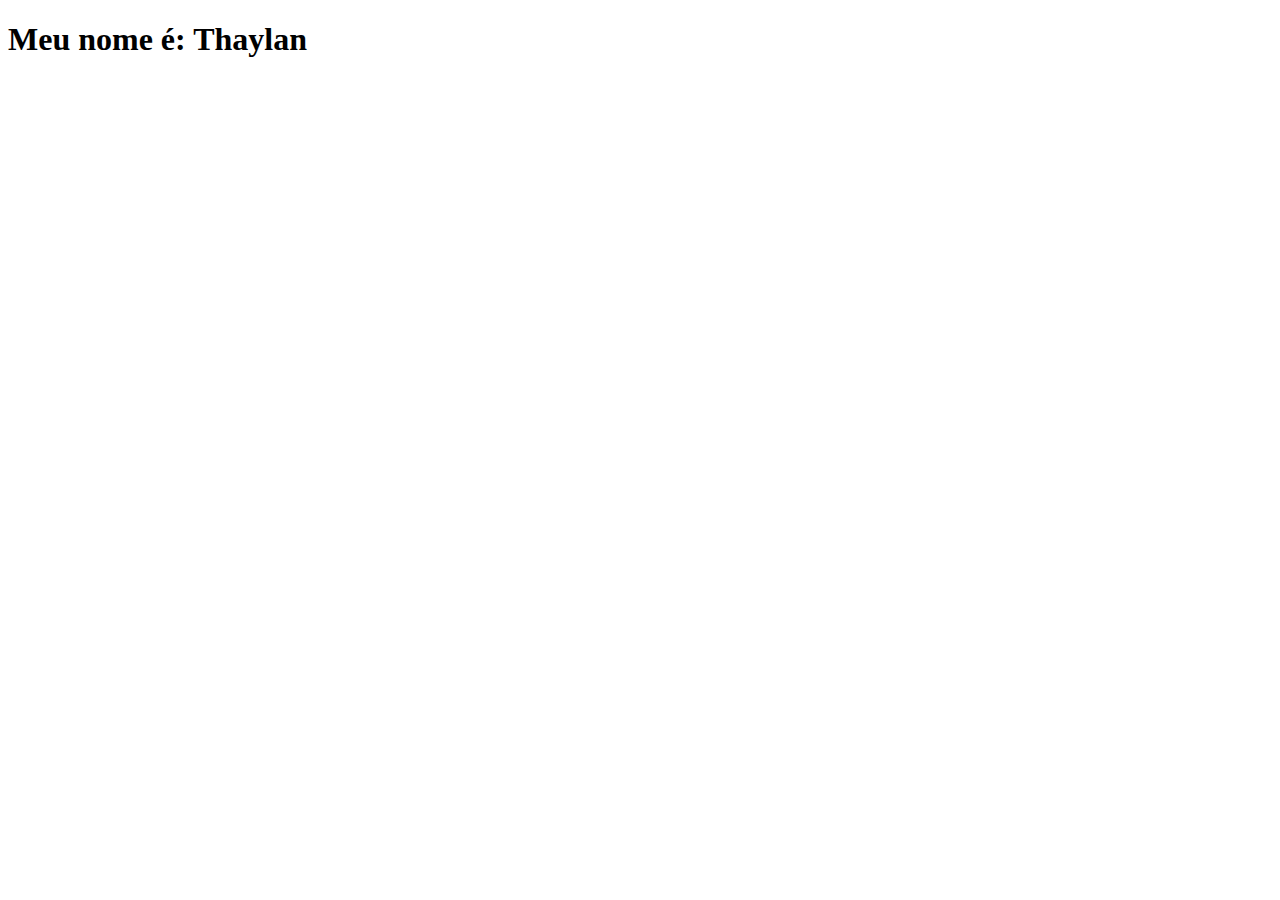
<file: colaborator.html>
<!DOCTYPE html>
<html lang="en">
<head>
    <meta charset="UTF-8">
    <meta name="viewport" content="width=device-width, initial-scale=1.0">
    <title>Colaborador</title>
</head>
<body>
    <h1>
        Meu nome é: Thaylan
    </h1>
</body>
</html>
</file>
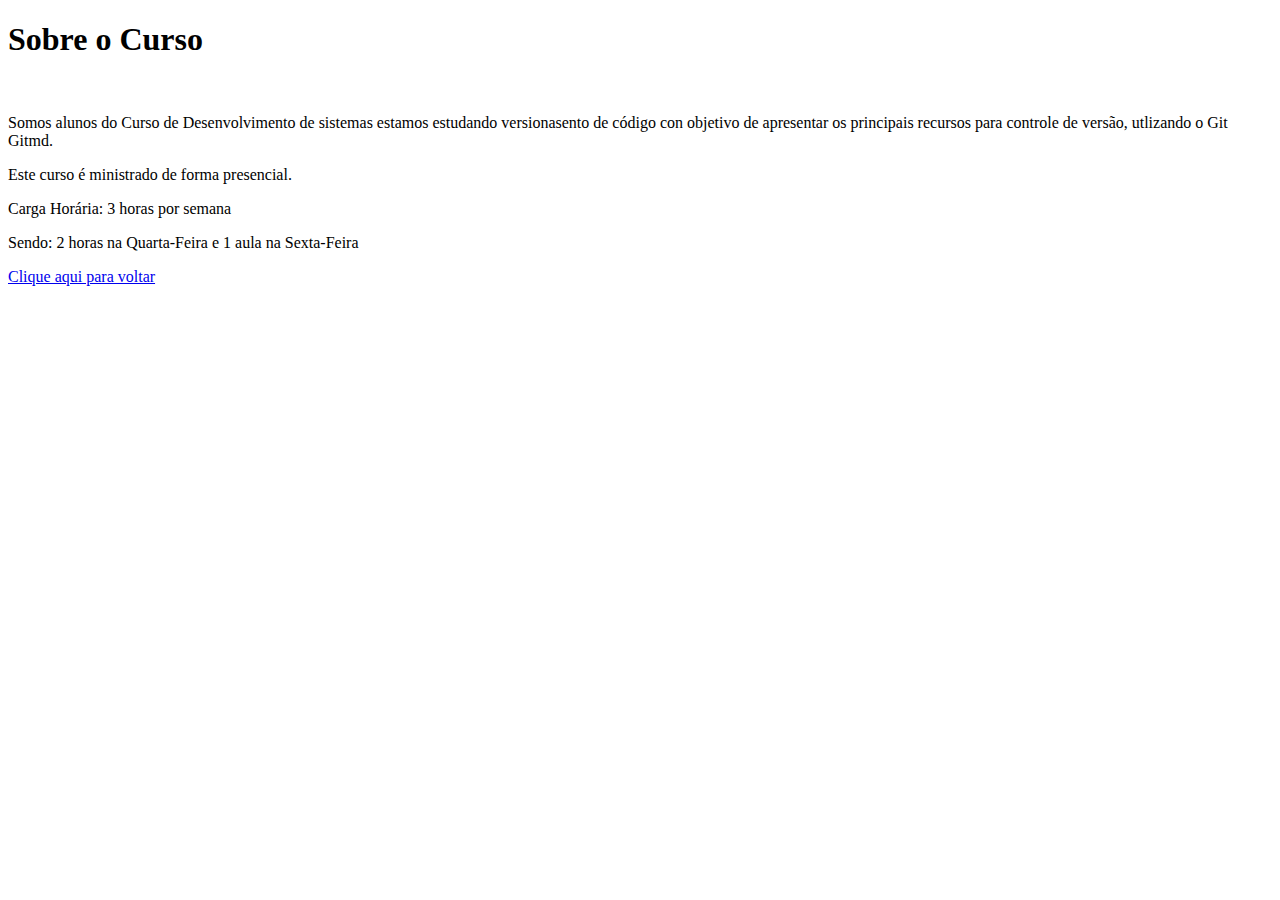
<file: Sobre.html>
<!DOCTYPE html>
<html lang="en">
<head>
    <meta charset="UTF-8">
    <meta name="viewport" content="width=device-width, initial-scale=1.0">
    <title>Document</title>
</head>
<body>
    <h1>Sobre o Curso</h1>
    <br>
    <p>Somos alunos do Curso de Desenvolvimento de sistemas estamos estudando versionasento de código con objetivo de apresentar os principais recursos para controle de versão, utlizando o Git Gitmd. 
    <p>Este curso é ministrado de forma presencial.</p> 
    <p>Carga Horária: 3 horas por semana</p>
    <p>Sendo: 2 horas na Quarta-Feira e 1 aula na Sexta-Feira</p>
    <p> <a href="./index.html"> Clique aqui para voltar</a></p>
</body>
</html>
</file>
